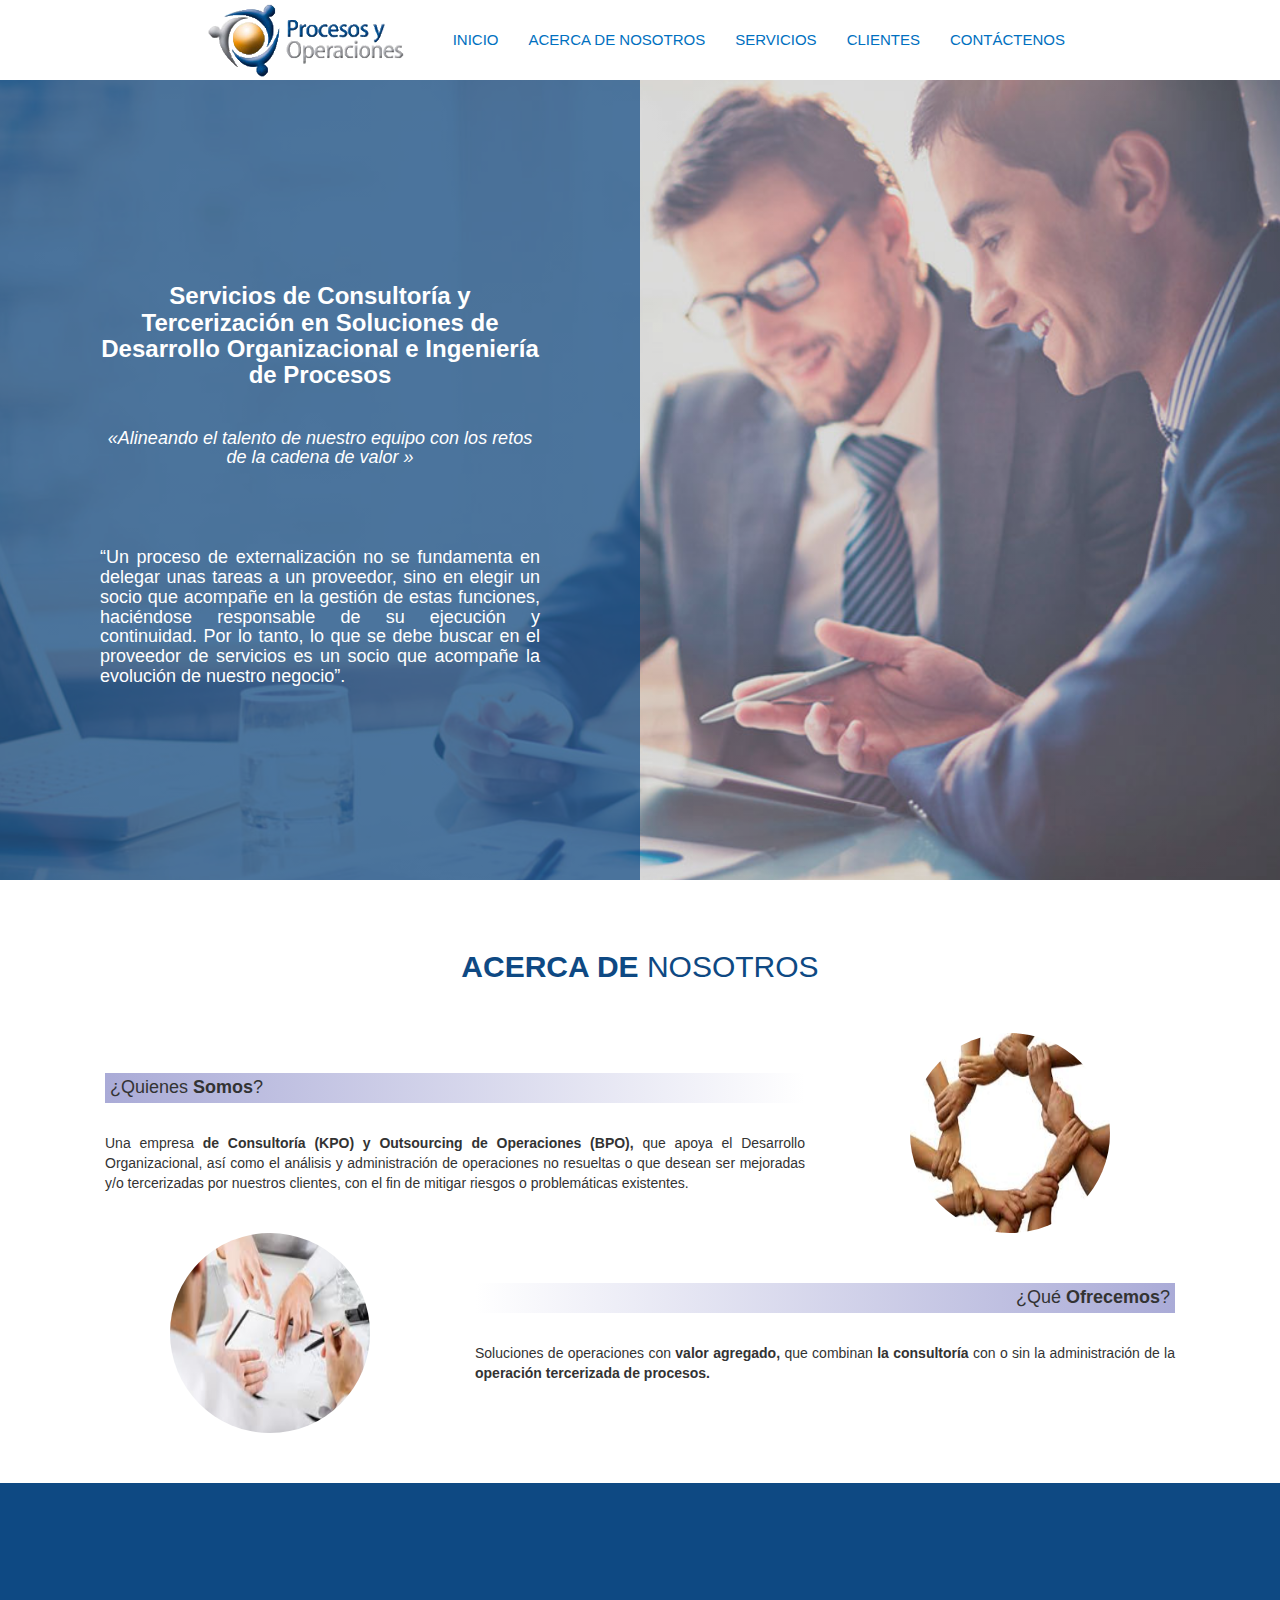
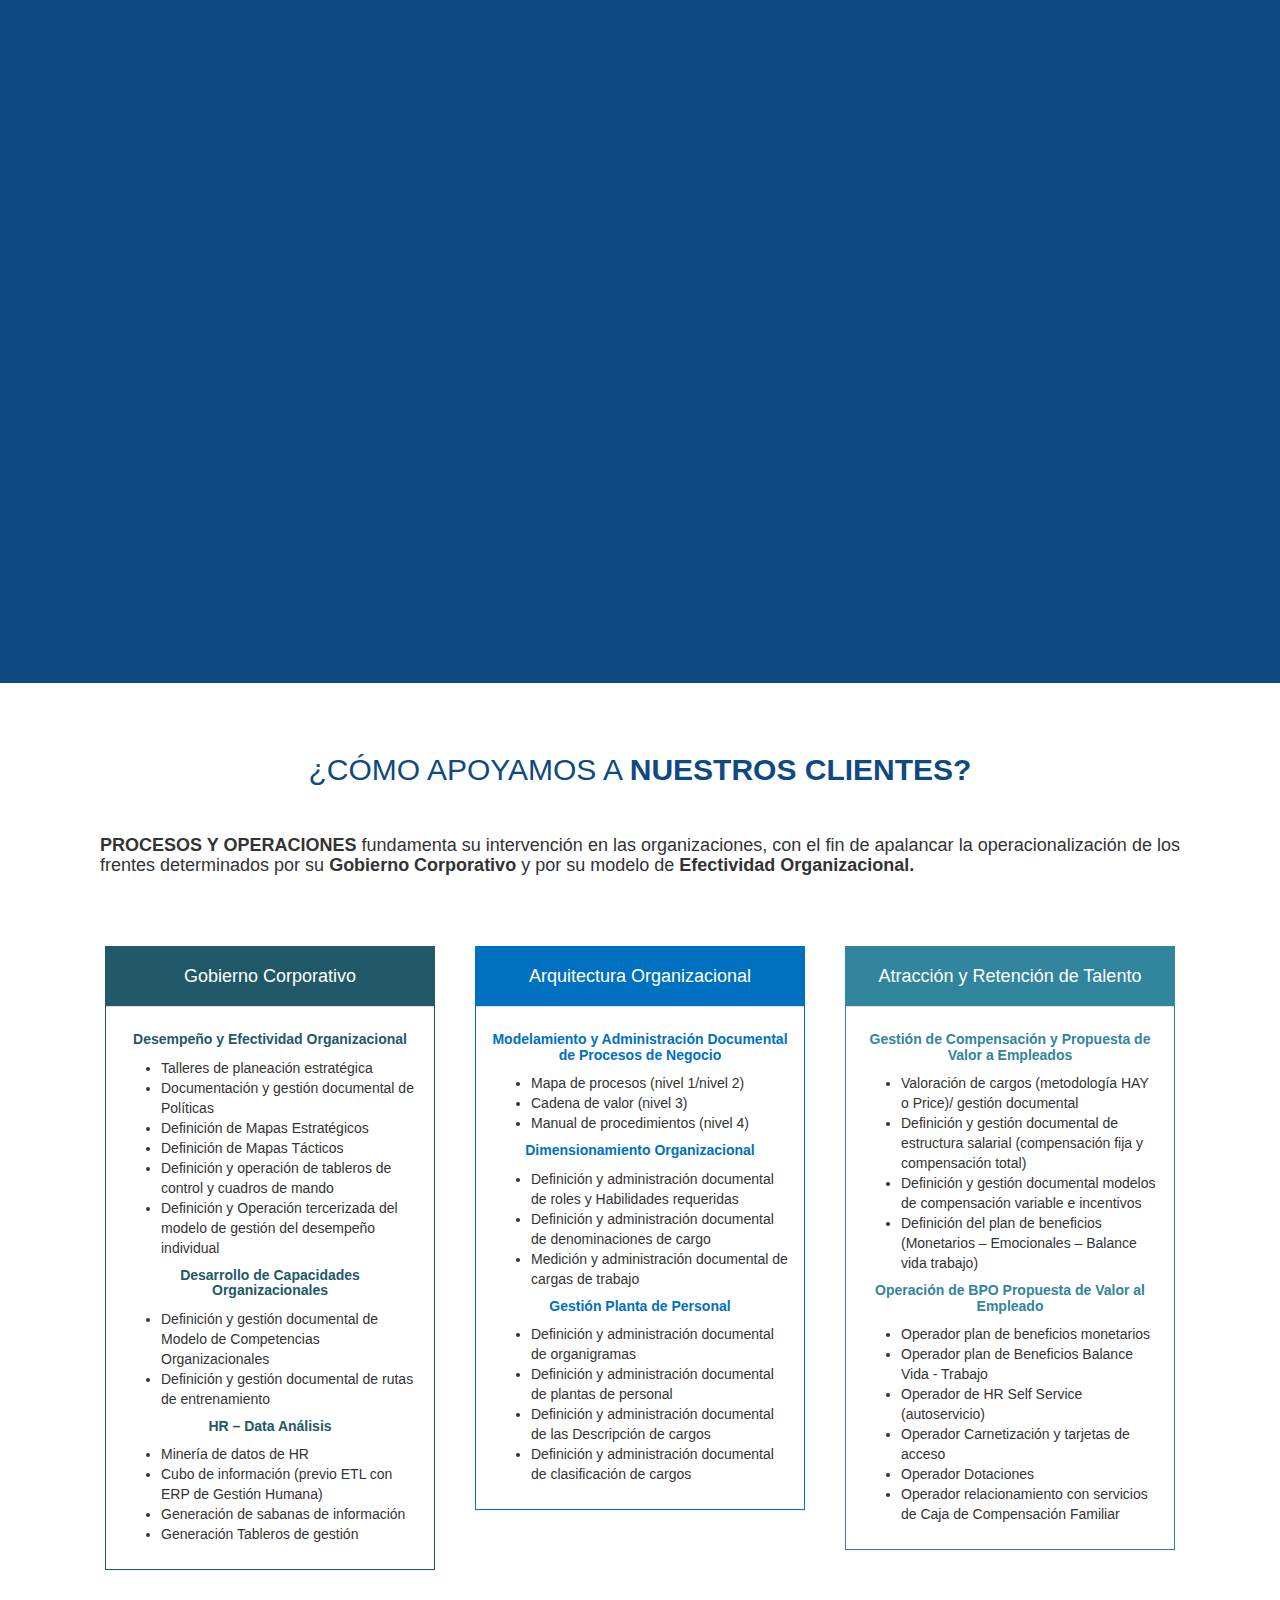
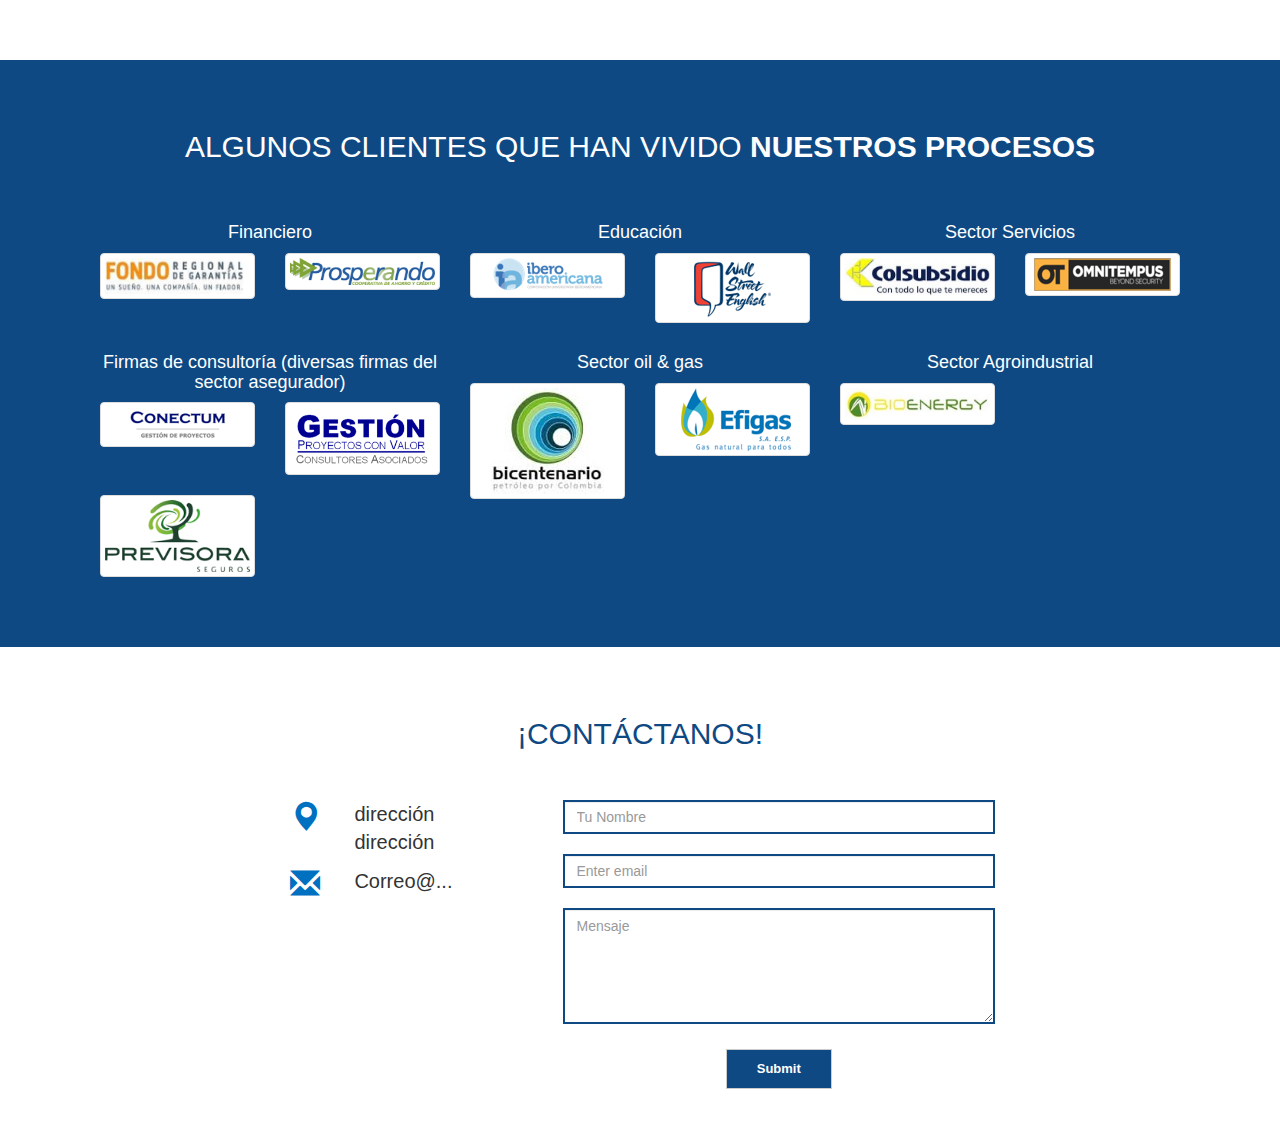
<file: index.html>
<!doctype html>
<html>
	<head>
		<meta charset="utf-8">
		<title>Procesos y Operaciones</title>
		<link rel="stylesheet" href="https://maxcdn.bootstrapcdn.com/bootstrap/3.3.7/css/bootstrap.min.css">
		<script src="https://ajax.googleapis.com/ajax/libs/jquery/3.2.1/jquery.min.js"></script>
  		<script src="https://maxcdn.bootstrapcdn.com/bootstrap/3.3.7/js/bootstrap.min.js"></script>
        <link rel="stylesheet" type="text/css" href="styles/styles.css">
	</head>

    <body>
        
        <header>
            <nav class="navbar navbar-default navbar-static-top navbar-fixed-top padding-nav">
                <div class="container-fluid">
                    <div class="navbar-header">
                        <button type="button" class="navbar-toggle" data-toggle="collapse" data-target="#scroll-spy">
                            <span class="icon-bar"></span>
                            <span class="icon-bar"></span>
                            <span class="icon-bar"></span>  
                        </button>
                        <a class="navbar-brand" href="index.html"><img src="images/unnamed (1).png" alt="Procesos y Operaciones" class=""></a>
                    </div>
                    <div class="collapse navbar-collapse" id="scroll-spy">
                        <ul class="nav navbar-nav navbar-right">
                            <li><a href="#optionOne">Inicio</a></li>
                            <li><a href="#optionTwo">Acerca de Nosotros</a></li>
                            <li><a href="#optionThree">Servicios</a></li>
                            <li><a href="#optionFour">Clientes</a></li>
                            <li><a href="#optionFive">Contáctenos</a></li>
                        </ul>
                    </div>
                </div>
            </nav>
        </header>

        <div id="optionOne" class="parallax firstParallax mt">
            <div class="firstParallaxDiv flexBox verticalCenter">
                <div class="fullWidth">
                    <h3 style="text-align: center"><b>
                        Servicios de Consultoría y Tercerización en Soluciones de Desarrollo Organizacional e Ingeniería de Procesos
                    </b></h3>
                    <br>
                    <h4 style="text-align: center"><i>«Alineando el talento de nuestro equipo con los retos de la cadena de valor »</i></h4>
                    <br><br><br>
                    <h4 style="text-align: justify">“Un proceso de externalización no se fundamenta en delegar unas tareas a un proveedor, sino en elegir un socio que acompañe en la gestión de estas funciones, haciéndose responsable de su ejecución y continuidad. Por lo tanto, lo que se debe buscar en el proveedor de servicios es un socio que acompañe la evolución de nuestro negocio”.</h4>
                </div>
            </div>
        </div>
    
        <div id="optionTwo" class="whiteDivParallax">  
            <h2><b>Acerca de </b>Nosotros</h2>

            <div class="row flexBox">
                <div class="col col-sm-8 flexBox verticalCenter">
                    <div class="fullWidth">
                        <h4 class="bp-w-l-grad">¿Quienes <b>Somos</b>?</h4>
                        <br>
                        <p style="text-align: justify">Una empresa <b>de Consultoría (KPO) y  Outsourcing de Operaciones (BPO),</b> que apoya el Desarrollo Organizacional, así como el análisis y administración de operaciones no resueltas o que desean ser mejoradas y/o tercerizadas por nuestros clientes, con el fin de mitigar riesgos o problemáticas existentes.</p>
                    </div>
                </div>

                <div class="col-sm-4 flexBox verticalCenter horizintalCenter">
                    <img src="images/quienesSomos.png" alt="" class="img-circle imgSmall">
                </div>   
            </div>

            <div class="row flexBox">
                <div class="col-sm-4 flexBox verticalCenter horizintalCenter">
                    <img src="images/queQueremos.png" alt="" class="img-circle imgSmall">
                </div>

                <div class="col col-sm-8 flexBox verticalCenter">
                    <div class="fullWidth">
                        <h4 style="text-align: right" class="bp-w-r-grad">¿Qué <b>Ofrecemos</b>?</h4>
                        <br>
                        <p style="text-align: justify">Soluciones de operaciones con <b>valor agregado,</b> que combinan <b>la consultoría</b> con o sin la administración de la <b>operación tercerizada de procesos.</b></p>
                    </div>           
                </div> 
            </div>
        </div>
        
        <div class="parallax secondParallax">
            
        </div>
        
        <div id="optionThree" class="whiteDivParallax">
            <h2>¿Cómo apoyamos a <b>nuestros clientes?</b></h2>
            
            <h4 class="mb50" style="text-align: justify"><b>PROCESOS Y OPERACIONES</b> fundamenta su intervención en las organizaciones, con el fin de apalancar la operacionalización de los frentes determinados por su <b>Gobierno Corporativo</b> y por su modelo de <b>Efectividad Organizacional.</b></h4>
            
            <div class="row">
                <div id="rowOne" class="col col-md-4">
                    <div class="panel panel-default">
                        <div class="panel-heading">
                            <h4>Gobierno Corporativo</h4>
                        </div>
                        <div class="panel-body">
                            <h5>Desempeño y Efectividad Organizacional</h5>
                            <ul>
                                <li>Talleres de planeación estratégica</li>
                                <li>Documentación y gestión documental de Políticas</li>
                                <li>Definición de Mapas Estratégicos</li>
                                <li>Definición de Mapas Tácticos</li>
                                <li>Definición y operación de tableros de control y cuadros de mando</li>
                                <li>Definición y Operación tercerizada del modelo de gestión del desempeño individual</li>
                            </ul>
                            <h5>Desarrollo de Capacidades Organizacionales</h5>
                            <ul>
                                <li>Definición y gestión documental de Modelo de Competencias Organizacionales </li>
                                <li>Definición y gestión documental de rutas de entrenamiento</li>
                            </ul>
                            <h5>HR – Data Análisis</h5>
                            <ul>
                                <li>Minería de datos de HR </li>
                                <li>Cubo de información (previo ETL con ERP de Gestión Humana)</li>
                                <li>Generación de sabanas de información </li>
                                <li>Generación Tableros de gestión</li>
                            </ul>
                        </div>
                    </div>
                </div>
                
                <div id="rowTwo" class="col col-md-4">
                    <div class="panel panel-default">
                        <div class="panel-heading">
                            <h4>Arquitectura Organizacional</h4>
                        </div>
                        <div class="panel-body">
                            <h5>Modelamiento y Administración Documental de Procesos de Negocio</h5>
                            <ul>
                                <li>Mapa de procesos (nivel 1/nivel 2)</li>
                                <li>Cadena de valor (nivel 3)</li>
                                <li>Manual de procedimientos (nivel 4)</li>
                            </ul>
                            <h5>Dimensionamiento Organizacional</h5>
                            <ul>
                                <li>Definición y administración documental de roles y Habilidades requeridas</li>
                                <li>Definición y administración documental de denominaciones de cargo</li>
                                <li>Medición y administración documental de cargas de trabajo</li>
                            </ul>
                            <h5>Gestión Planta de Personal</h5>
                            <ul>
                                <li>Definición y administración documental de organigramas</li>
                                <li>Definición y administración documental  de plantas de personal</li>
                                <li>Definición y administración documental de las Descripción de cargos</li>
                                <li>Definición y administración documental de clasificación de cargos</li>
                            </ul>
                        </div>
                    </div>
                </div>
                
                <div id="rowThree" class="col col-md-4">
                    <div class="panel panel-default">
                        <div class="panel-heading">
                            <h4>Atracción y Retención de Talento</h4>
                        </div>
                        <div class="panel-body">
                            <h5>Gestión de Compensación y Propuesta de Valor a Empleados</h5>
                            <ul>
                                <li>Valoración de cargos (metodología HAY o Price)/ gestión documental</li>
                                <li>Definición y gestión documental de estructura salarial (compensación fija y compensación total)</li>
                                <li>Definición y gestión documental modelos de compensación variable e incentivos</li>
                                <li>Definición del plan de beneficios (Monetarios – Emocionales – Balance vida trabajo)</li>
                            </ul>
                            <h5>Operación de BPO Propuesta de Valor al Empleado</h5>
                            <ul>
                                <li>Operador plan de beneficios monetarios</li>
                                <li>Operador plan de Beneficios Balance Vida - Trabajo</li>
                                <li>Operador de HR Self Service (autoservicio)</li>
                                <li>Operador Carnetización y tarjetas de acceso</li>
                                <li>Operador Dotaciones</li>
                                <li>Operador relacionamiento con servicios de Caja de Compensación Familiar</li>
                            </ul>
                        </div>
                    </div>
                </div>
            </div>
        </div>
        
        <div id="optionFour" class="blueDivParallax">
            <h2>Algunos Clientes que han vivido <b>nuestros procesos</b></h2>
            <div class="row flexBox flexWrap">
                <div class="col-sm-4">
                    <h4 class="center">Financiero</h4>
                    <div class="row">
                        <div class="col-xs-6">
                            <div class="thumbnail">
                                <a href="#" target="_blank">
                                    <img src="images/fondoreginalgarantias.jpg" alt="Fondo Nacional de Garantias">
                                </a>
                            </div>
                        </div>
                        <div class="col-xs-6">
                            <div class="thumbnail">
                                <a href="#" target="_blank">
                                    <img src="images/prosperando.png" alt="Fondo Nacional de Garantias">
                                </a>
                            </div>
                        </div>
                    </div>
                </div>
                <div class="col-sm-4">
                    <h4 class="center">Educación</h4>
                    <div class="row">
                        <div class="col-xs-6">
                            <div class="thumbnail">
                                <a href="#" target="_blank">
                                    <img src="images/iberoamericana.png" alt="Fondo Nacional de Garantias">
                                </a>
                            </div>
                        </div>
                        <div class="col-xs-6">
                            <div class="thumbnail">
                                <a href="#" target="_blank">
                                    <img src="images/wallstreetenglish.png" alt="Fondo Nacional de Garantias">
                                </a>
                            </div>
                        </div>
                    </div>
                </div>
                <div class="col-sm-4">
                    <h4 class="center">Sector Servicios</h4>
                    <div class="row">
                        <div class="col-xs-6">
                            <div class="thumbnail">
                                <a href="#" target="_blank">
                                    <img src="images/colsubsidio.jpg" alt="Fondo Nacional de Garantias">
                                </a>
                            </div>
                        </div>
                        <div class="col-xs-6">
                            <div class="thumbnail">
                                <a href="#" target="_blank">
                                    <img src="images/omnitempus.png" alt="Fondo Nacional de Garantias">
                                </a>
                            </div>
                        </div>
                    </div>
                </div>
                <div class="col-sm-4">
                    <h4 class="center">Firmas de consultoría (diversas firmas del sector asegurador)</h4>
                    <div class="row">
                        <div class="col-xs-6">
                            <div class="thumbnail">
                                <a href="#" target="_blank">
                                    <img src="images/conctum.png" alt="Fondo Nacional de Garantias">
                                </a>
                            </div>
                        </div>
                        <div class="col-xs-6">
                            <div class="thumbnail">
                                <a href="#" target="_blank">
                                    <img src="images/gestion.png" alt="Fondo Nacional de Garantias">
                                </a>
                            </div>
                        </div>
                        <div class="col-xs-6">
                            <div class="thumbnail">
                                <a href="#" target="_blank">
                                    <img src="images/previsora.png" alt="Fondo Nacional de Garantias">
                                </a>
                            </div>
                        </div>
                    </div>
                </div>
                <div class="col-sm-4">
                    <h4 class="center">Sector oil & gas</h4>
                    <div class="row">
                        <div class="col-xs-6">
                            <div class="thumbnail">
                                <a href="#" target="_blank">
                                    <img src="images/bicentenario.jpg" alt="Fondo Nacional de Garantias">
                                </a>
                            </div>
                        </div>
                        <div class="col-xs-6">
                            <div class="thumbnail">
                                <a href="#" target="_blank">
                                    <img src="images/efigas.png" alt="Fondo Nacional de Garantias">
                                </a>
                            </div>
                        </div>
                    </div>
                </div>
                <div class="col-sm-4">
                    <h4 class="center">Sector Agroindustrial</h4>
                    <div class="row">
                        <div class="col-xs-6">
                            <div class="thumbnail">
                                <a href="#" target="_blank">
                                    <img src="images/bioenergy.jpg" alt="Fondo Nacional de Garantias">
                                </a>
                            </div>
                        </div>
                    </div>
                </div>
            </div>
        </div>
        
        
        <div id="optionFive" class="whiteDivParallax">
            <h2>¡Contáctanos!</h2>
            <div class="row">
                <div class="col-sm-offset-2 col-sm-3">
                    <div class="row flexBox">
                        <div class="col-xs-3 center">
                            <span class="glyphicon glyphicon-map-marker"></span>
                        </div>
                         <div class="col-xs-9">
                             <p>dirección <br> dirección</p>
                        </div>
                    </div>
                    
                    <div class="row flexBox">
                        <div class="col-xs-3 center">
                            <span class="glyphicon glyphicon-envelope"></span>
                        </div>
                         <div class="col-xs-9">
                             <p>Correo@...</p>
                        </div>
                    </div>
                </div>

                <div class="col-sm-5 center">
                    <form action="">
                        <input type="text"  class="form-control" id="name"  placeholder="Tu Nombre"   name="name">
                        <br>
                        <input type="email" class="form-control" id="email" placeholder="Enter email" name="email">
                        <br>
                        <textarea class="form-control" id="subject"  placeholder="Mensaje" name="content" rows="5"></textarea>
                        <br>
                        <!--button type="submit" class="btn btn-default">Submit</button-->
                        <input class="btn btn-default" type="submit" value="Submit">
                    </form>
                </div>
            </div>
        </div>     
        
    </body>
</html>
</file>
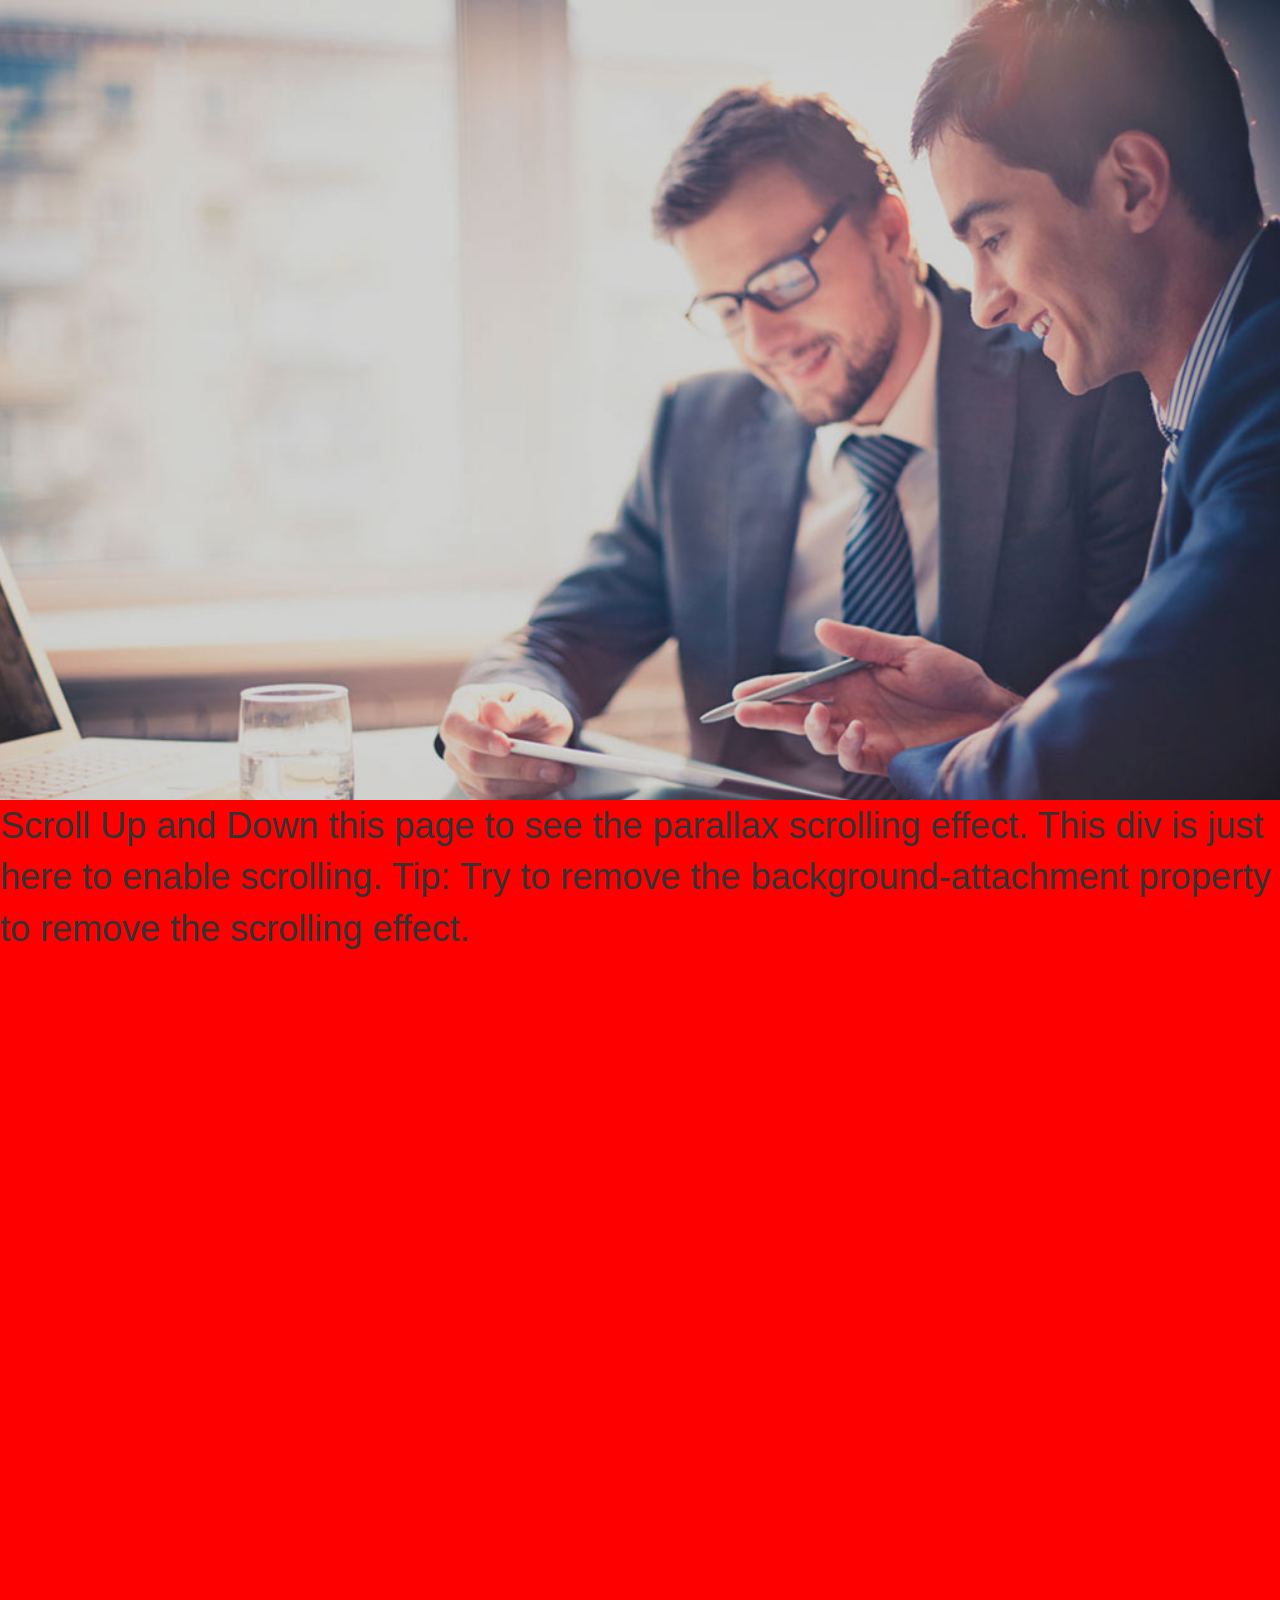
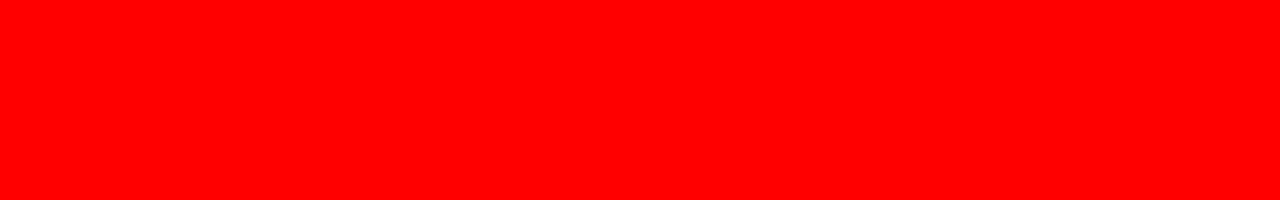
<file: experimento.html>
<!DOCTYPE html>
<html>
    <head>
		<title>Procesos y Operaciones</title>
		<meta charset="utf-8">
		<meta name="viewport" content="width=device-width, initial-scale=1">
        <link rel="stylesheet" href="https://maxcdn.bootstrapcdn.com/bootstrap/3.3.7/css/bootstrap.min.css">
		<script src="https://ajax.googleapis.com/ajax/libs/jquery/3.2.1/jquery.min.js"></script>
  		<script src="https://maxcdn.bootstrapcdn.com/bootstrap/3.3.7/js/bootstrap.min.js"></script>
        <link rel="stylesheet" type="text/css" href="styles/styles.css">
        <style>
            .parallax {
                background-attachment: fixed;
                background-position: center;
                background-repeat: no-repeat;
                background-size: cover;
            }
            .firstParallax{
                background-image: url("images/parallax_1.jpg");
                min-height: 500px; 
            }
        </style>
	</head>
    <body>
        <div class="parallax firstParallax"></div>

        <div style="height:1000px;background-color:red;font-size:36px">
        Scroll Up and Down this page to see the parallax scrolling effect.
        This div is just here to enable scrolling.
        Tip: Try to remove the background-attachment property to remove the scrolling effect.
        </div>

    </body>
</html>
</file>
<file: styles/styles.css>
@charset "utf-8";
/* CSS Document */

/* ==================================================
  colores
  ================================================== */
:root{
	--white: #fff;
	--black: #000;
	--blue: #0e4983;
    --blueOne: #215968;
    --blueTwo: #31859c;
    --bluePurple: #aaabd7;
	--ligthblue: #0070c0;
	--aqua: #41b7c4;
    --orange: #e46c0a;
}

/* ==================================================
  general
  ================================================== */
html, body{
	overflow-x: hidden;
	font-family: "Open Sans", Helvetica, Arial, sans-serif;
}
*, *:befor, *:after{
	-moz-box-sizing: border-box;
	-webkit-box-sizing: border-box;
	-ms-box-sizing: border-box;
	box-sizing: border-box;
}
.edge{
    border: 2px solid var(--black);	
}
.fullWidth{
    width: 100%;
}
.center{
    text-align: center;
}
.right{
    text-align: right;
}
/*===================== margin =====================*/
.mt{
    margin-top: 80px;
}
.mb50{
    margin-bottom: 50px;
}
/*=================== gradient =====================*/
.bp-w-l-grad {
    padding: 5px;
    background: -moz-linear-gradient(left, #aaabd7, #fff); /* For Firefox 3.6 to 15 */
    background: -webkit-linear-gradient(left, #aaabd7, #fff); /* For Safari 5.1 to 6.0 */
    background: -ms-linear-gradient(left, #aaabd7, #fff);
    background: -o-linear-gradient(left, #aaabd7, #fff); /* For Opera 11.1 to 12.0 */
    background: linear-gradient(left, #aaabd7, #fff); /* Standard syntax (must be last) */
}
.bp-w-r-grad {
    padding: 5px;
    background: -moz-linear-gradient(right, #aaabd7, #fff); /* For Firefox 3.6 to 15 */
    background: -webkit-linear-gradient(right, #aaabd7, #fff); /* For Safari 5.1 to 6.0 */
    background: -ms-linear-gradient(right, #aaabd7, #fff);
    background: -o-linear-gradient(right, #aaabd7, #fff); /* For Opera 11.1 to 12.0 */
    background: linear-gradient(right, #aaabd7, #fff); /* Standard syntax (must be last) */
}
/*===================== images =====================*/
.imgSmall {
    width: 200px;
    height: 200px;
}

/* ==================================================
  navbar
  ================================================== */
.navbar-default{
	background-color: var(--white);
	border: 0px;
}
.navbar-default .navbar-toggle{
	padding: 10px;
	margin: 25px 15px 25px 0;
}
.navbar-default .navbar-brand{
	height: 80px;
	padding: 0px;
}
.navbar-default .navbar-brand img{
	height: inherit;
}
.navbar-default .nav >li >a{
	padding-top: 30px;
	padding-bottom: 30px;
	font-size: 15px;
	text-transform: uppercase;
	color: var(--ligthblue);
}
.navbar-default .nav >li >a:hover,
.navbar-default .nav >li >a:focus{
	color: var(--aqua);
}
.padding-nav{
	padding: 0 200px 0;
}

/*===========================
	parallax
===========================*/
.parallax {
    background-attachment: fixed;
    background-position: center;
    background-repeat: no-repeat;
    background-size: cover;
}
    .firstParallax{
        height: 800px; 
        background-color: var(--blue);
        background-image: linear-gradient(rgba(255,255,255,0.2),rgba(255,255,255,0.2)), url("../images/parallax_1.jpg");
        overflow-y: hidden;
    }
        .firstParallaxDiv{
            padding: 100px;
            background-color: rgba(14, 73, 131, 0.7);
            width:50%;
            height: inherit;
            position:absolute;
            color:#fff;
            z-index:5;
        }
    .secondParallax {
        height: 800px; 
		background-color: var(--blue);
        background-image: linear-gradient(rgba(255,255,255,0.2),rgba(255,255,255,0.2)), url("../images/parallax_2.jpeg");
		overflow-y: hidden;
	}       
    .whiteDivParallax{
        padding: 50px 100px;
		height: auto; 
        background-color: var(--white);
	}
        .whiteDivParallax h2{
            margin-bottom: 50px;
            text-align: center; 
            text-transform: uppercase; 
            color:#0e4983; 
        }
    .blueDivParallax{
        padding: 50px 100px;
        height: auto;
		background-color: var(--blue);
		color: #fff;
	}
        .blueDivParallax h2{
            margin-bottom: 50px;
            text-align: center;
            text-transform: uppercase;
            color: #fff;
        }
        .blueDivParallax h4{
            color: #fff;
        }
            
/* ==================================================
 Flex-Boxes
 ================================================== */
.flexBox {
    display: -moz-flex;
    display: -webkit-flex;
    display: -ms-flex;
    display: flex;
}
.flexWrap{
   -moz-flex-wrap: wrap;
    -webkit-flex-wrap: wrap;
    -ms-flex-wrap: wrap;
    flex-wrap: wrap; 
}
.verticalCenter {
    -moz-align-items: center;
    -webkit-align-items: center;
    -ms-align-items: center;
    align-items: center;
}
.horizintalCenter{
    -moz-justify-content: center;
    -webkit-justify-content: center;
    -ms-justify-content: center;
    justify-content: center;    
}

/*.flexWrap {
  display: -moz-flex;
  display: -webkit-flex;
  display: -ms-flex;
  display: flex;
  -moz-justify-content: center;
  -webkit-justify-content: center;
  -ms-justify-content: center;
  justify-content: center;
  -moz-align-items: center;
  -webkit-align-items: center;
  -ms-align-items: center;
  align-items: center;
  -moz-flex-wrap: wrap;
  -webkit-flex-wrap: wrap;
  -ms-flex-wrap: wrap;
  flex-wrap: wrap;
}



.center {
  text-align: center;
}

.verticalCenter {
  display: -moz-flex;
  display: -webkit-flex;
  display: -ms-flex;
  display: flex;
  -moz-align-items: center;
  -webkit-align-items: center;
  -ms-align-items: center;
  align-items: center;
  -moz-flex-wrap: wrap;
  -webkit-flex-wrap: wrap;
  -ms-flex-wrap: wrap;
  flex-wrap: wrap;
}

.flex-container {
    display: -moz-flex !important;
    display: -webkit-flex !important;
    display: -ms-flex !important;
    display: flex !important;
}

.flexStart {
  -moz-align-self: flex-start;
  -webkit-align-self: flex-start;
  -ms-align-self: flex-start;
  align-self: flex-start;
}

.flexEnd {
  -moz-align-self: flex-end;
  -webkit-align-self: flex-end;
  -ms-align-self: flex-end;
  align-self: flex-end;
}

.flexCenter {
  -moz-align-self: center;
  -webkit-align-self: center;
  -ms-align-self: center;
  align-self: center;
}

.flex-item {
  background-color: cornflowerblue;
  width: 100px;
  height: 100px;
  margin: 10px;
}

/* ==================================================
 Grid
 ================================================== */
.col{
    padding: 20px;
}

/* ==================================================
 panel
 ================================================== */
.panel-default, .panel-default .panel-heading, .panel-default panel-body {  
    border-radius: 0;
}

/* ==================================================
 form
 ================================================== */
.form-control{
    border: 2px solid var(--blue);
    border-radius: 0px;
}

/* ==================================================
  buttons
  ================================================== */
.btn {
    margin: 5px;
    border-radius: 0px;
    padding: 10px 30px;
    font-size: 13px !important;
}

.btn-default {
  background-color: var(--blue);
  font-weight: bold;
  color: #fff;
}

.btn-default:hover, .btn-default:focus {
    border: 1px solid var(--ligthblue);
    background-color: var(--ligthblue);
    color: #fff;
}

/* ==================================================
 optionThree
 ================================================== */
#optionThree .panel-default .panel-heading {
    font-weight: bold;
    text-align: center;
    color: var(--white);
}
#optionThree .panel-default .panel-body h5 {
    text-align: center;
    font-weight: bold;
}
#optionThree #rowOne .panel-default {
     border-color: var(--blueOne);
}
    #optionThree #rowOne .panel-default .panel-heading {
        background-color: var(--blueOne);
    }
    #optionThree #rowOne .panel-default .panel-body h5 {
        color: var(--blueOne);
    }
#optionThree #rowTwo .panel-default {
     border-color: var(--ligthblue);
}
    #optionThree #rowTwo .panel-default .panel-heading {
        background-color: var(--ligthblue);
    }
    #optionThree #rowTwo .panel-default .panel-body h5 {
        color: var(--ligthblue);
    }
#optionThree #rowThree .panel-default {
     border-color: var(--blueTwo);
}
    #optionThree #rowThree .panel-default .panel-heading {
        background-color: var(--blueTwo);
    }
    #optionThree #rowThree .panel-default .panel-body h5 {
        color: var(--blueTwo);
    }

/* ==================================================
 optionFive
 ================================================== */
#optionFive span{
    font-size: 30px;
    color: var(--ligthblue);
}
#optionFive p{
    font-size: 20px;
}

/* ==================================================
  responsive
  ================================================== */
@media (max-width:1110px) {
	
}
@media (max-width: 1150px) {
    .firstParallaxDiv{
        width:100%;
    }
	.padding-nav{
		padding: 0 150px 0;
	}
}
@media (max-width: 1050px) {
	.padding-nav{
		padding: 0 100px 0;
	}
}
@media (max-width: 950px) {
	.padding-nav{
		padding: 0 50px 0;
	}
}
@media (max-width: 850px) {
	.padding-nav{
		padding: 0;
	}
}
</file>
